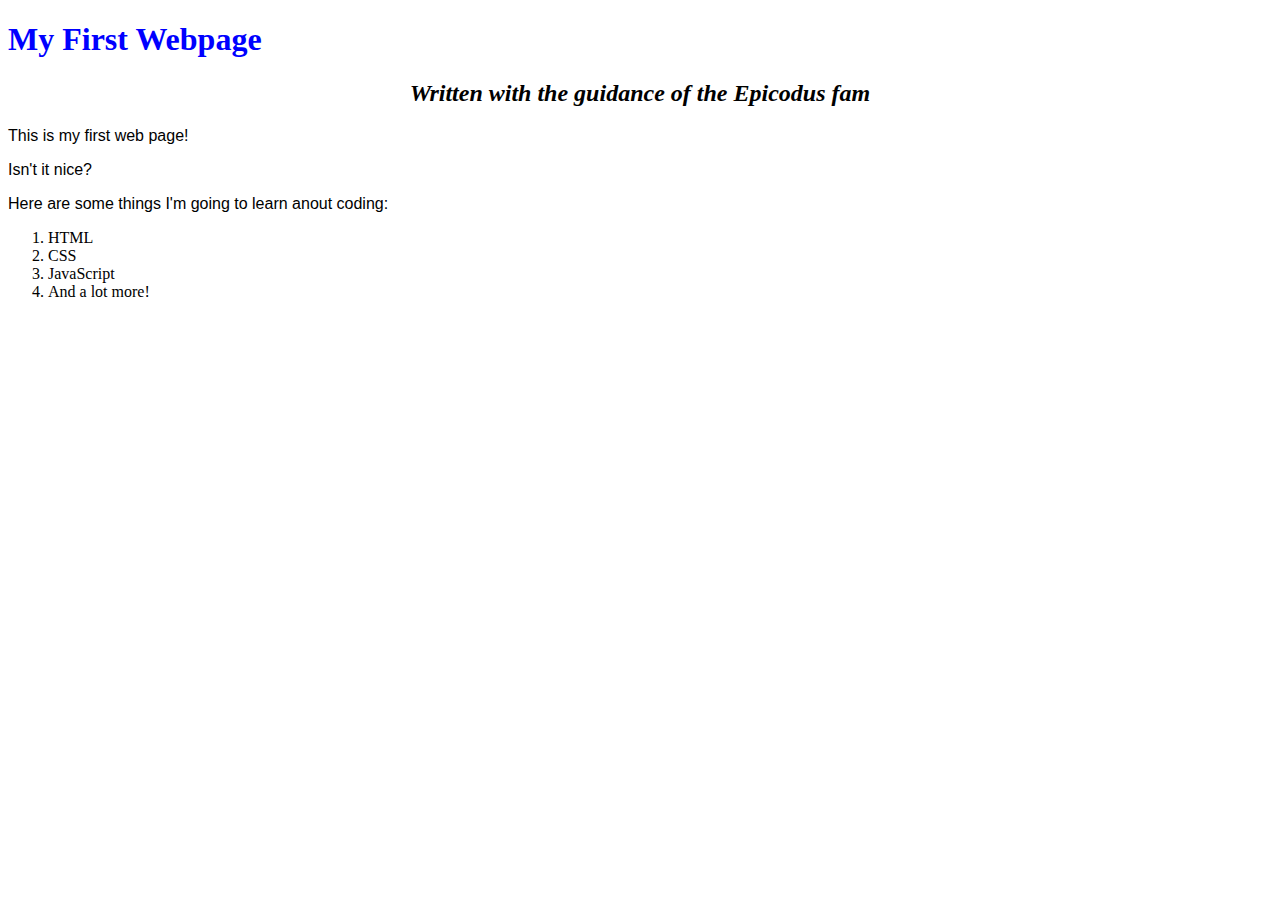
<file: index.html>
<!DOCTYPE html>
<html>
  <head>
    <link href="css/styles.css" rel="stylesheet" type="text/css">
    <title>Web page #1</title>
  <body>
    <h1>My First Webpage</h1>
    <h2>Written with the guidance of the Epicodus fam</h2>

    <p>This is my first web page!</p>
    <p> Isn't it nice?</p>
    <p>Here are some things I'm going to learn anout coding:</p>
    <ol>
      <li>HTML</li>
      <li>CSS</li>
      <li>JavaScript</li>
      <li>And a lot more!</li>
      </ol>
    </body>
    </html>
</file>
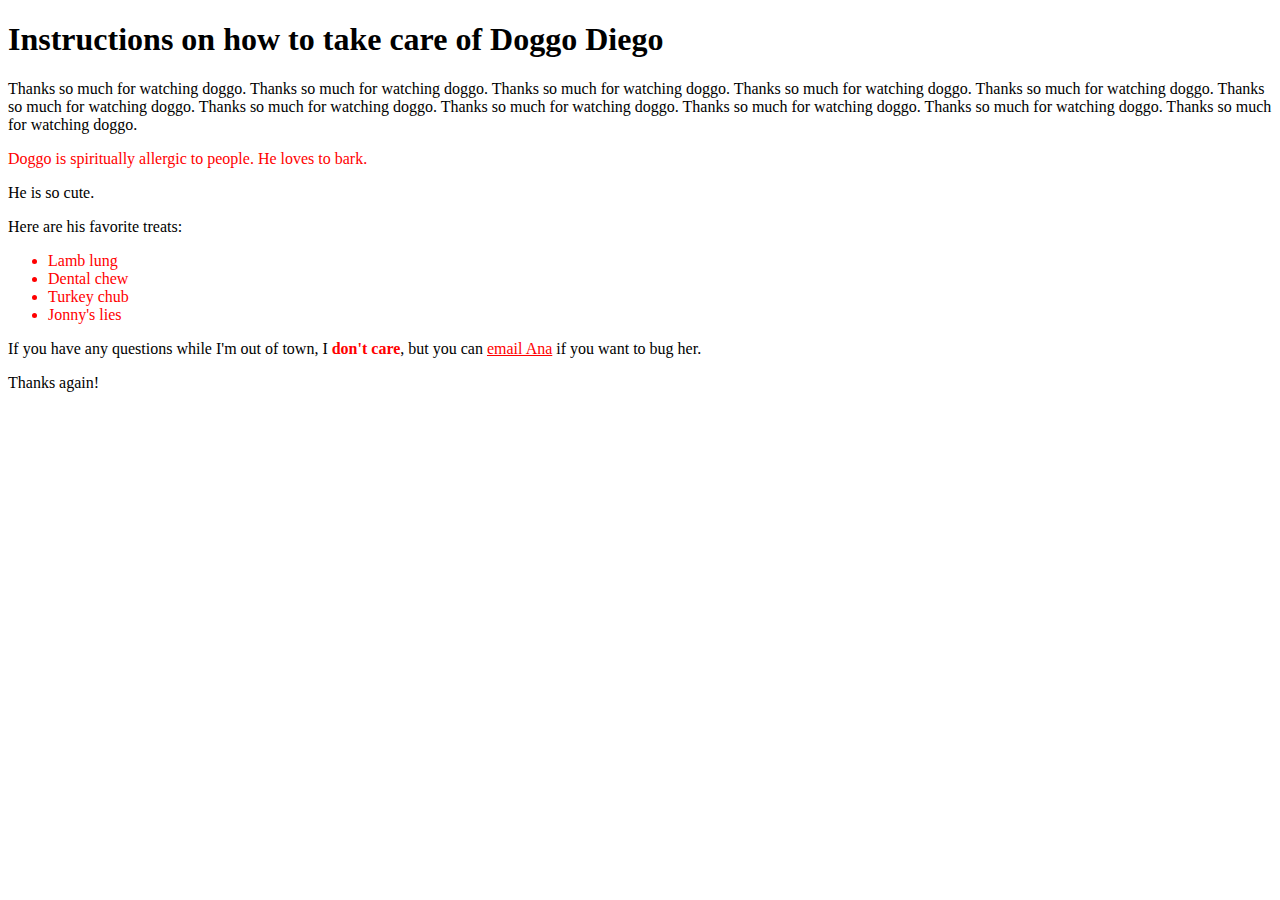
<file: doggo.html>
<!DOCTYPE html>
<html>
  <head>
    <link href="css/new-styles.css" rel="stylesheet" type="text/css">
    <title>How to take care of doggo</title>
  </head>

  <body>
    <h1>Instructions on how to take care of Doggo Diego</h1>

    <p>Thanks so much for watching doggo. Thanks so much for watching doggo. Thanks so much for watching doggo. Thanks so much for watching doggo. Thanks so much for watching doggo. Thanks so much for watching doggo. Thanks so much for watching doggo. Thanks so much for watching doggo. Thanks so much for watching doggo. Thanks so much for watching doggo. Thanks so much for watching doggo.</p>

    <p class="important">Doggo is spiritually allergic to people. He loves to bark.</p>

    <p>He is so cute.</p>

    <p>Here are his favorite treats:</p>

    <ul class="important">
      <li>Lamb lung</li>
      <li>Dental chew</li>
      <li>Turkey chub</li>
      <li>Jonny's lies</li>
    </ul>

    <p>If you have any questions while I'm out of town, I <strong class="important">don't care</strong>, but you can <a href="mailto:anambriseno@gmail.com" class="important">email Ana</a> if you want to bug her.</p>

    <p>Thanks again!</p>
  </body>
</html>
</file>
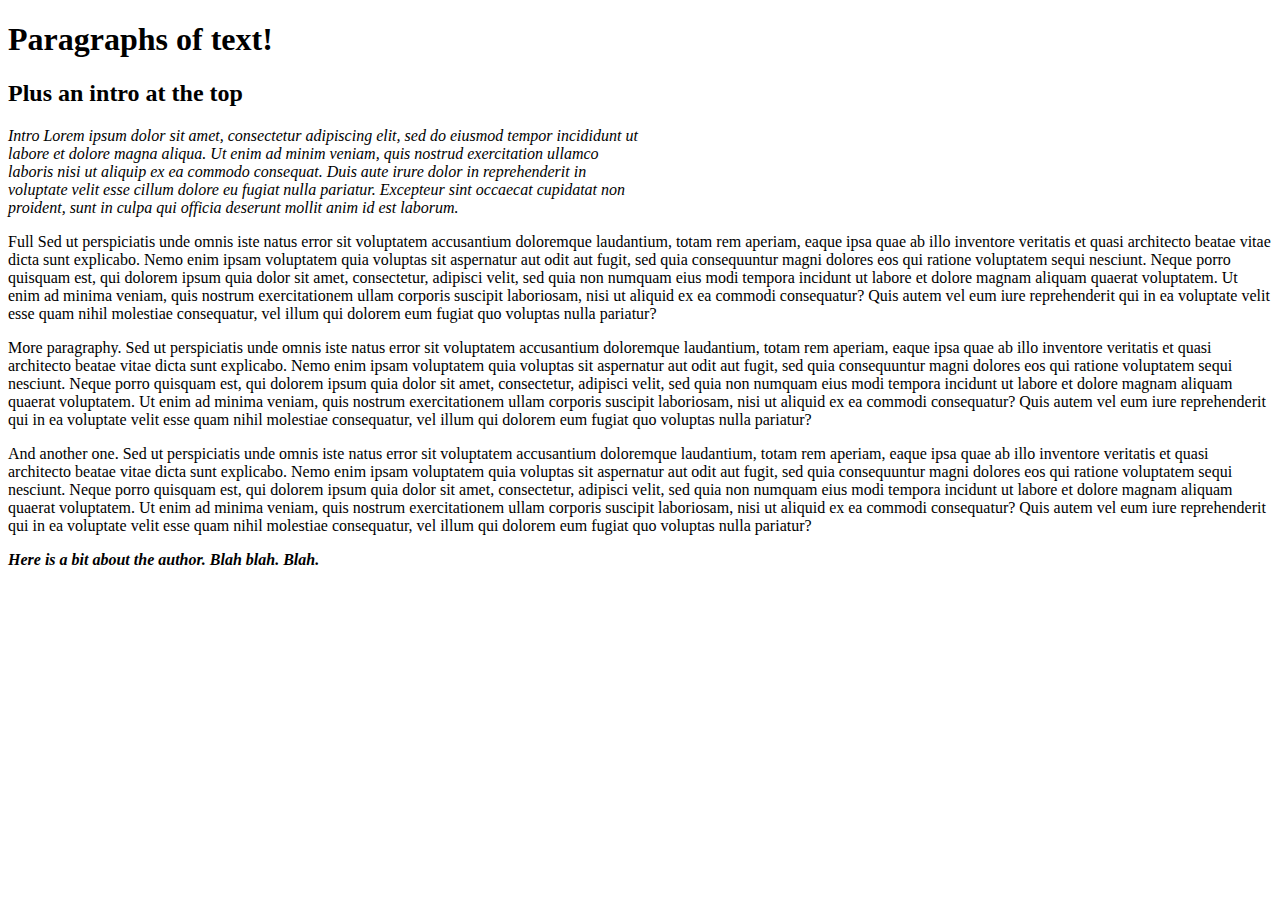
<file: new-page.html>
<!DOCTYPE html>
<html>
  <head>
    <link href="css/new-styles.css" rel="stylesheet" type="text/css">
  <title>Paragraphs!</title>
  </head>
  <body>
    <h1>Paragraphs of text!</h1>
    <h2>Plus an intro at the top</h2>

    <p class="intro">Intro Lorem ipsum dolor sit amet, consectetur adipiscing elit, sed do eiusmod tempor incididunt ut labore et dolore magna aliqua. Ut enim ad minim veniam, quis nostrud exercitation ullamco laboris nisi ut aliquip ex ea commodo consequat. Duis aute irure dolor in reprehenderit in voluptate velit esse cillum dolore eu fugiat nulla pariatur. Excepteur sint occaecat cupidatat non proident, sunt in culpa qui officia deserunt mollit anim id est laborum.</p>

    <p>Full Sed ut perspiciatis unde omnis iste natus error sit voluptatem accusantium doloremque laudantium, totam rem aperiam, eaque ipsa quae ab illo inventore veritatis et quasi architecto beatae vitae dicta sunt explicabo. Nemo enim ipsam voluptatem quia voluptas sit aspernatur aut odit aut fugit, sed quia consequuntur magni dolores eos qui ratione voluptatem sequi nesciunt. Neque porro quisquam est, qui dolorem ipsum quia dolor sit amet, consectetur, adipisci velit, sed quia non numquam eius modi tempora incidunt ut labore et dolore magnam aliquam quaerat voluptatem. Ut enim ad minima veniam, quis nostrum exercitationem ullam corporis suscipit laboriosam, nisi ut aliquid ex ea commodi consequatur? Quis autem vel eum iure reprehenderit qui in ea voluptate velit esse quam nihil molestiae consequatur, vel illum qui dolorem eum fugiat quo voluptas nulla pariatur?</p>

    <p>More paragraphy. Sed ut perspiciatis unde omnis iste natus error sit voluptatem accusantium doloremque laudantium, totam rem aperiam, eaque ipsa quae ab illo inventore veritatis et quasi architecto beatae vitae dicta sunt explicabo. Nemo enim ipsam voluptatem quia voluptas sit aspernatur aut odit aut fugit, sed quia consequuntur magni dolores eos qui ratione voluptatem sequi nesciunt. Neque porro quisquam est, qui dolorem ipsum quia dolor sit amet, consectetur, adipisci velit, sed quia non numquam eius modi tempora incidunt ut labore et dolore magnam aliquam quaerat voluptatem. Ut enim ad minima veniam, quis nostrum exercitationem ullam corporis suscipit laboriosam, nisi ut aliquid ex ea commodi consequatur? Quis autem vel eum iure reprehenderit qui in ea voluptate velit esse quam nihil molestiae consequatur, vel illum qui dolorem eum fugiat quo voluptas nulla pariatur?</p>

    <p> And another one. Sed ut perspiciatis unde omnis iste natus error sit voluptatem accusantium doloremque laudantium, totam rem aperiam, eaque ipsa quae ab illo inventore veritatis et quasi architecto beatae vitae dicta sunt explicabo. Nemo enim ipsam voluptatem quia voluptas sit aspernatur aut odit aut fugit, sed quia consequuntur magni dolores eos qui ratione voluptatem sequi nesciunt. Neque porro quisquam est, qui dolorem ipsum quia dolor sit amet, consectetur, adipisci velit, sed quia non numquam eius modi tempora incidunt ut labore et dolore magnam aliquam quaerat voluptatem. Ut enim ad minima veniam, quis nostrum exercitationem ullam corporis suscipit laboriosam, nisi ut aliquid ex ea commodi consequatur? Quis autem vel eum iure reprehenderit qui in ea voluptate velit esse quam nihil molestiae consequatur, vel illum qui dolorem eum fugiat quo voluptas nulla pariatur?</p>

    <p class="author">Here is a bit about the author. Blah blah. Blah.</p>

  </body>
</html>
</file>
<file: css/styles.css>
h1 {
  color: #00f;
}


h2 {
  font-style: italic;
  text-align: center;
}

p{font-family: sans-serif;
}

ul {
  font-size: 20px;
  line-height: 30px;
}
</file>
<file: css/new-styles.css>
p.intro{
  width: 50%;
  font-style: italic;
}

p.author {
  width: 75%;
  font-style: italic;
  font-weight: bold;
}

.important {
  color: red;
}
</file>
